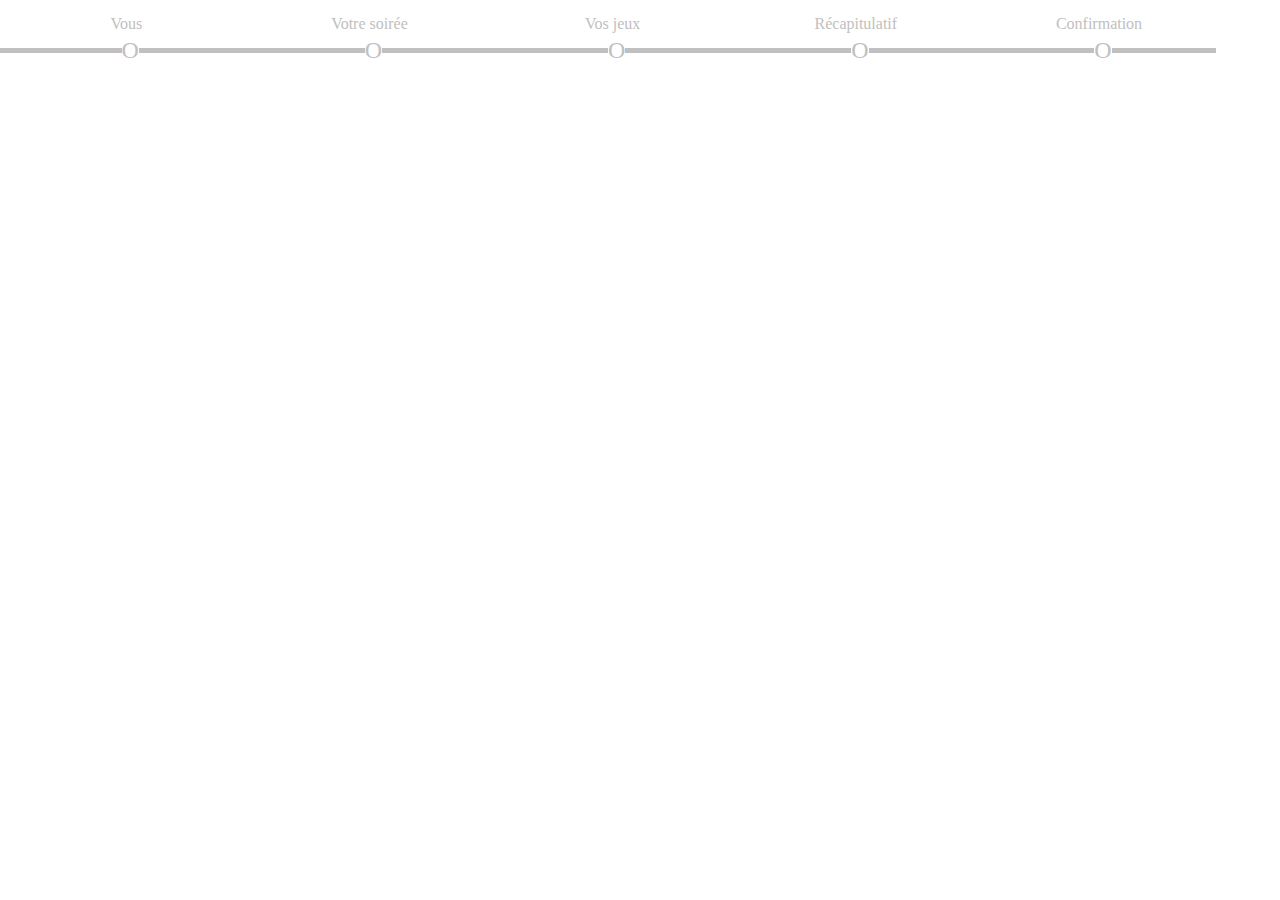
<file: dev/responsivePB.html>
<!doctype html>
<html lang="fr">
<head>
  <meta charset="utf-8">
  <title>Responsive progress bar</title>
<style>
html,body{
	width: 100%;
	margin: 0;
	padding: 0;
	font-family: "Helvetica Neue";
}
audio,canvas,progress,video{display:inline-block;vertical-align:baseline}
@-webkit-keyframes progress-bar-stripes{from{background-position:40px 0}to{background-position:0 0}}@-o-keyframes progress-bar-stripes{from{background-position:40px 0}to{background-position:0 0}}@keyframes progress-bar-stripes{from{background-position:40px 0}to{background-position:0 0}}.progress{height:20px;margin-bottom:20px;overflow:hidden;background-color:#f5f5f5;border-radius:4px;-webkit-box-shadow:inset 0 1px 2px rgba(0,0,0,.1);box-shadow:inset 0 1px 2px rgba(0,0,0,.1)}.progress-bar{float:left;width:0;height:100%;font-size:12px;line-height:20px;color:#fff;text-align:center;background-color:#337ab7;-webkit-box-shadow:inset 0 -1px 0 rgba(0,0,0,.15);box-shadow:inset 0 -1px 0 rgba(0,0,0,.15);-webkit-transition:width .6s ease;-o-transition:width .6s ease;transition:width .6s ease}.progress-bar-striped,.progress-striped .progress-bar{background-image:-webkit-linear-gradient(45deg,rgba(255,255,255,.15) 25%,transparent 25%,transparent 50%,rgba(255,255,255,.15) 50%,rgba(255,255,255,.15) 75%,transparent 75%,transparent);background-image:-o-linear-gradient(45deg,rgba(255,255,255,.15) 25%,transparent 25%,transparent 50%,rgba(255,255,255,.15) 50%,rgba(255,255,255,.15) 75%,transparent 75%,transparent);background-image:linear-gradient(45deg,rgba(255,255,255,.15) 25%,transparent 25%,transparent 50%,rgba(255,255,255,.15) 50%,rgba(255,255,255,.15) 75%,transparent 75%,transparent);-webkit-background-size:40px 40px;background-size:40px 40px}.progress-bar.active,.progress.active .progress-bar{-webkit-animation:progress-bar-stripes 2s linear infinite;-o-animation:progress-bar-stripes 2s linear infinite;animation:progress-bar-stripes 2s linear infinite}.progress-bar-success{background-color:#5cb85c}.progress-striped .progress-bar-success{background-image:-webkit-linear-gradient(45deg,rgba(255,255,255,.15) 25%,transparent 25%,transparent 50%,rgba(255,255,255,.15) 50%,rgba(255,255,255,.15) 75%,transparent 75%,transparent);background-image:-o-linear-gradient(45deg,rgba(255,255,255,.15) 25%,transparent 25%,transparent 50%,rgba(255,255,255,.15) 50%,rgba(255,255,255,.15) 75%,transparent 75%,transparent);background-image:linear-gradient(45deg,rgba(255,255,255,.15) 25%,transparent 25%,transparent 50%,rgba(255,255,255,.15) 50%,rgba(255,255,255,.15) 75%,transparent 75%,transparent)}.progress-bar-info{background-color:#5bc0de}.progress-striped .progress-bar-info{background-image:-webkit-linear-gradient(45deg,rgba(255,255,255,.15) 25%,transparent 25%,transparent 50%,rgba(255,255,255,.15) 50%,rgba(255,255,255,.15) 75%,transparent 75%,transparent);background-image:-o-linear-gradient(45deg,rgba(255,255,255,.15) 25%,transparent 25%,transparent 50%,rgba(255,255,255,.15) 50%,rgba(255,255,255,.15) 75%,transparent 75%,transparent);background-image:linear-gradient(45deg,rgba(255,255,255,.15) 25%,transparent 25%,transparent 50%,rgba(255,255,255,.15) 50%,rgba(255,255,255,.15) 75%,transparent 75%,transparent)}.progress-bar-warning{background-color:#f0ad4e}.progress-striped .progress-bar-warning{background-image:-webkit-linear-gradient(45deg,rgba(255,255,255,.15) 25%,transparent 25%,transparent 50%,rgba(255,255,255,.15) 50%,rgba(255,255,255,.15) 75%,transparent 75%,transparent);background-image:-o-linear-gradient(45deg,rgba(255,255,255,.15) 25%,transparent 25%,transparent 50%,rgba(255,255,255,.15) 50%,rgba(255,255,255,.15) 75%,transparent 75%,transparent);background-image:linear-gradient(45deg,rgba(255,255,255,.15) 25%,transparent 25%,transparent 50%,rgba(255,255,255,.15) 50%,rgba(255,255,255,.15) 75%,transparent 75%,transparent)}.progress-bar-danger{background-color:#d9534f}.progress-striped .progress-bar-danger{background-image:-webkit-linear-gradient(45deg,rgba(255,255,255,.15) 25%,transparent 25%,transparent 50%,rgba(255,255,255,.15) 50%,rgba(255,255,255,.15) 75%,transparent 75%,transparent);background-image:-o-linear-gradient(45deg,rgba(255,255,255,.15) 25%,transparent 25%,transparent 50%,rgba(255,255,255,.15) 50%,rgba(255,255,255,.15) 75%,transparent 75%,transparent);background-image:linear-gradient(45deg,rgba(255,255,255,.15) 25%,transparent 25%,transparent 50%,rgba(255,255,255,.15) 50%,rgba(255,255,255,.15) 75%,transparent 75%,transparent)}
.progress{
	display:none;
}

#progressbar li.active::before, #progressbar li.active::after{
background: #27AE60 !important;
color: white !important;
}

/*progressbar*/
ol.progtrckr {
    margin: 0;
    padding: 0;
    list-style-type: none;
}

ol.progtrckr li {
    display: inline-block;
    text-align: center;
    line-height: 3em;
}

ol.progtrckr[data-progtrckr-steps="5"] li { width: 19%; }

ol.progtrckr li.progtrckr-done {
    color: black;
    border-bottom: 5px solid #27AE60;
}
ol.progtrckr li.progtrckr-todo {
    color: silver; 
    border-bottom: 5px solid silver;
}

/*Positionnement des icones*/

ol.progtrckr li:after {
    content: "\00a0\00a0";
}
ol.progtrckr li:before {
    position: relative;
    bottom: -2.5em;
    float: left;
    left: 50%;
    line-height: 1em;
}
ol.progtrckr li.progtrckr-done:before {
    content: "\2713";
    color: white;
    background-color: #27AE60;
    height: 1.2em;
    width: 1.2em;
    line-height: 1.2em;
    border: none;
    border-radius: 1.2em;
}
ol.progtrckr li.progtrckr-todo:before {
    content: "\039F";
    color: silver;
    background-color: white;
    font-size: 1.5em;
    bottom: -1.6em;
}

@media screen and (max-width: 700px) {  /*safari and chrome*/
    .progress{
    	display: block;
    }

    ol{
    	display:none;
    }
}
</style>
</head>
<body>

<!-- Progress-bar pour le Desktop -->
<ol class="progtrckr" data-progtrckr-steps="5">
    <li class="progtrckr-todo">Vous</li><li class="progtrckr-todo">Votre soirée</li><li class="progtrckr-todo">Vos jeux</li><li class="progtrckr-todo">Récapitulatif</li><li class="progtrckr-todo">Confirmation</li>
  </ol>

<!-- Progress-bar pour les petits périphériques -->
<div class="progress">
  <div class="progress-bar progress-bar-success progress-bar-striped active" style="min-width: 25%">
    <span>Vous (1/4)</span>
  </div>
  <div class="progress-bar progress-bar-success progress-bar-striped active" style="min-width: 25%">
    <span>Votre soirée (2/4)</span>
  </div>
  <div class="progress-bar progress-bar-success progress-bar-striped active" style="min-width: 25%">
    <span>Vos jeux (3/4)</span>
  </div>
  <div class="progress-bar progress-bar-danger progress-bar-striped active" style="min-width: 25%">
    <span>Récapitulatif (4/4)</span>
  </div>
</div>
</body>
</html>
</file>
